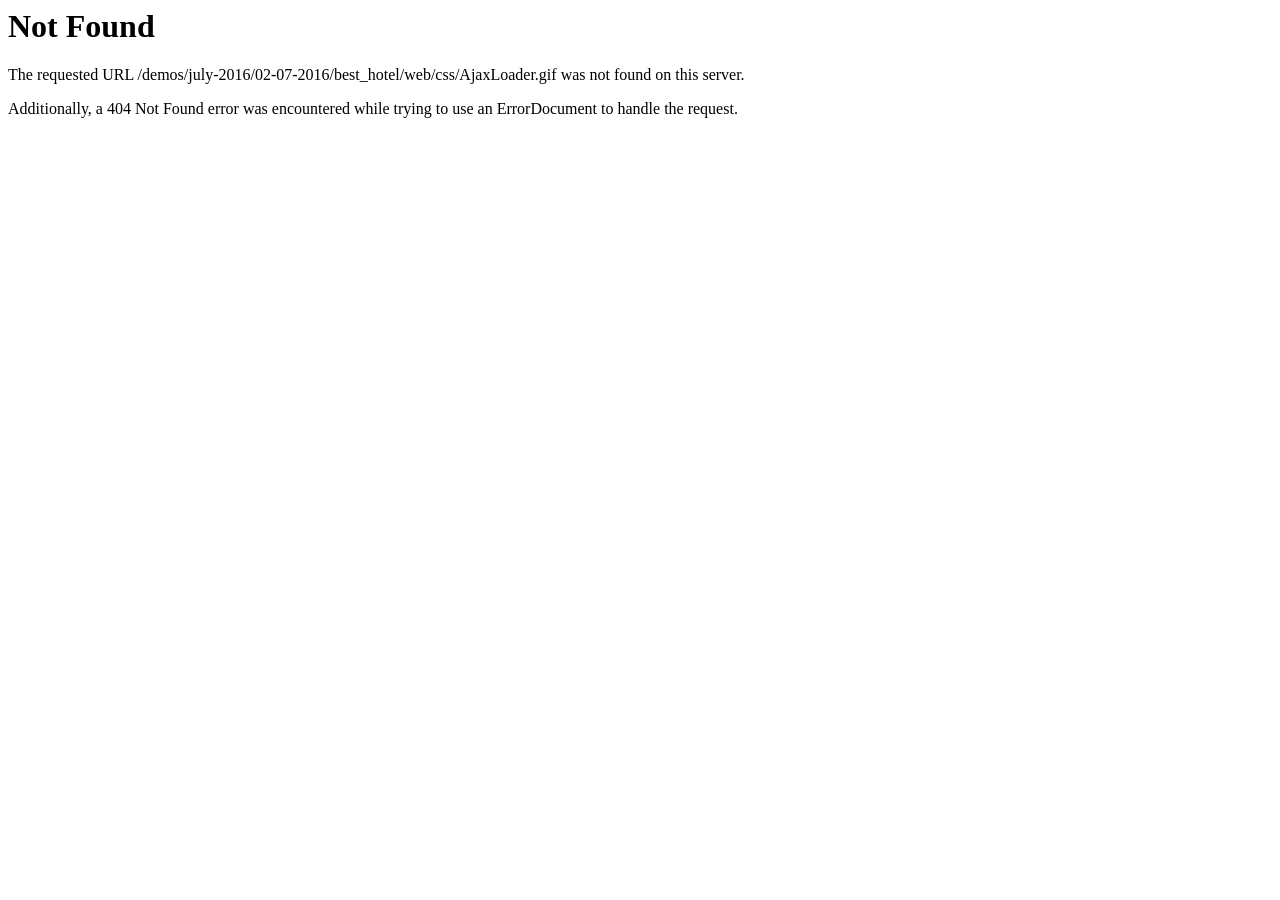
<file: AjaxLoader.html>
<!DOCTYPE HTML PUBLIC "-//IETF//DTD HTML 2.0//EN">
<html><head>
<title>404 Not Found</title>
</head><body>
<h1>Not Found</h1>
<p>The requested URL /demos/july-2016/02-07-2016/best_hotel/web/css/AjaxLoader.gif was not found on this server.</p>
<p>Additionally, a 404 Not Found
error was encountered while trying to use an ErrorDocument to handle the request.</p>
</body></html>
</file>
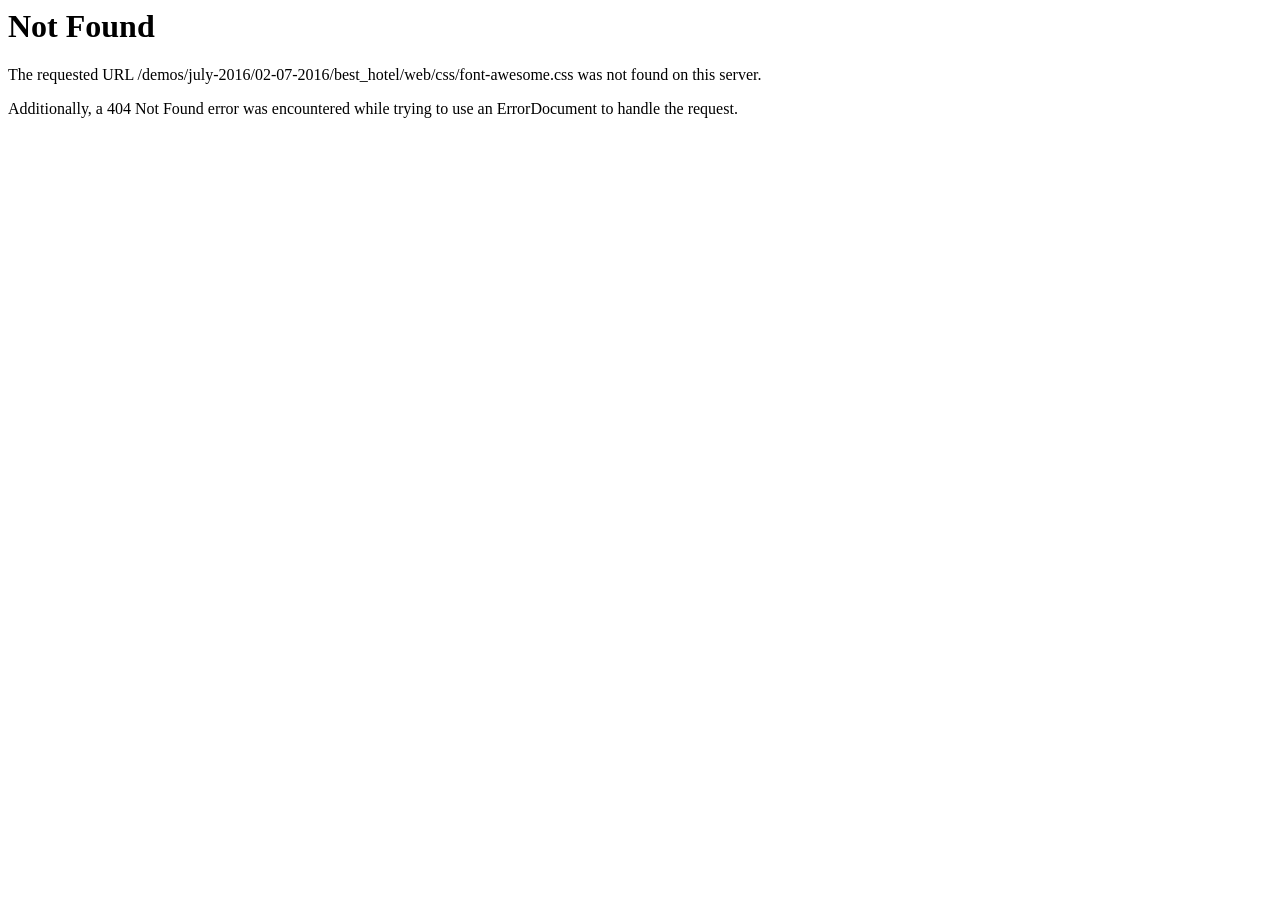
<file: font-awesome.html>
<!DOCTYPE HTML PUBLIC "-//IETF//DTD HTML 2.0//EN">
<html><head>
<title>404 Not Found</title>
</head><body>
<h1>Not Found</h1>
<p>The requested URL /demos/july-2016/02-07-2016/best_hotel/web/css/font-awesome.css was not found on this server.</p>
<p>Additionally, a 404 Not Found
error was encountered while trying to use an ErrorDocument to handle the request.</p>
</body></html>
</file>
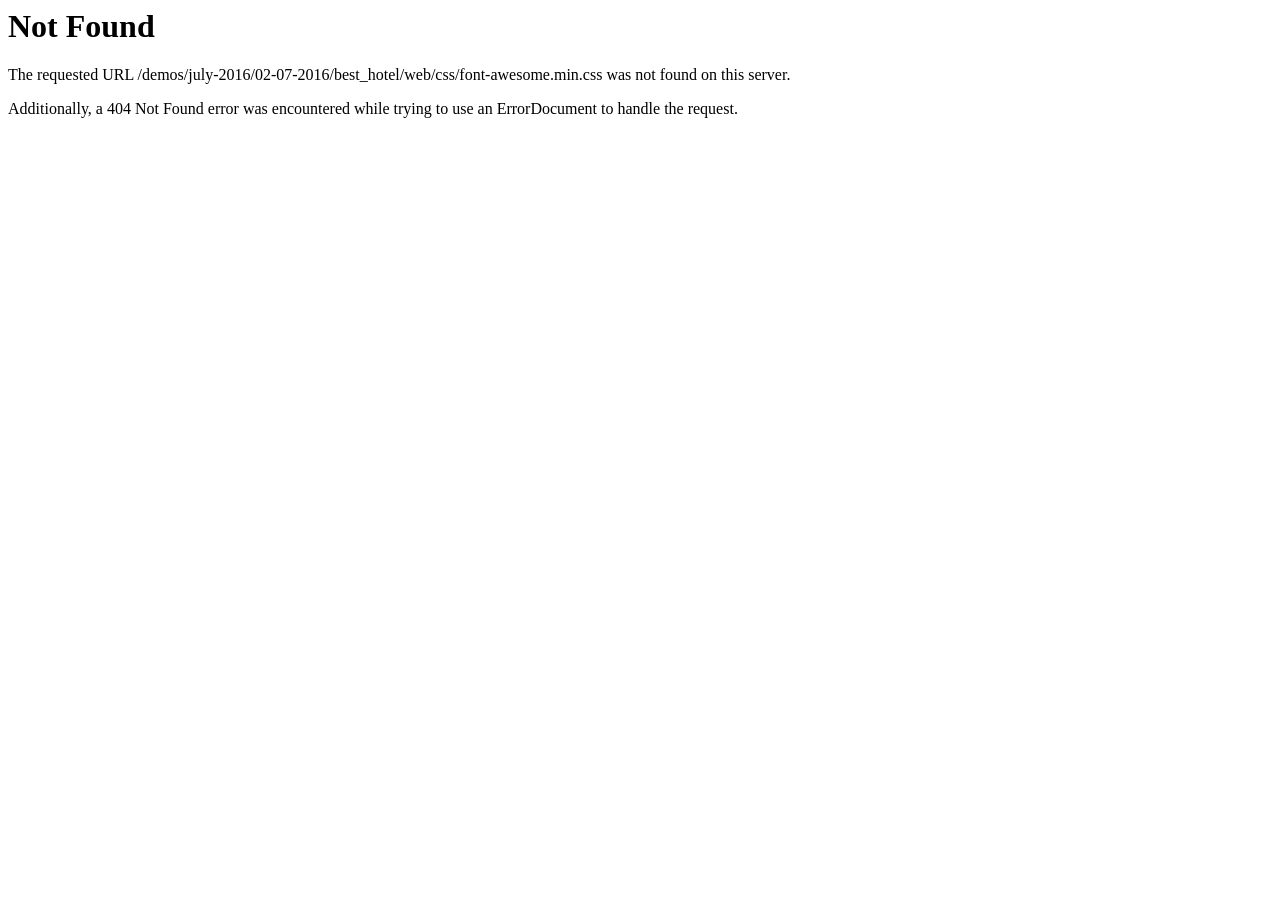
<file: font-awesome.min.html>
<!DOCTYPE HTML PUBLIC "-//IETF//DTD HTML 2.0//EN">
<html><head>
<title>404 Not Found</title>
</head><body>
<h1>Not Found</h1>
<p>The requested URL /demos/july-2016/02-07-2016/best_hotel/web/css/font-awesome.min.css was not found on this server.</p>
<p>Additionally, a 404 Not Found
error was encountered while trying to use an ErrorDocument to handle the request.</p>
</body></html>
</file>
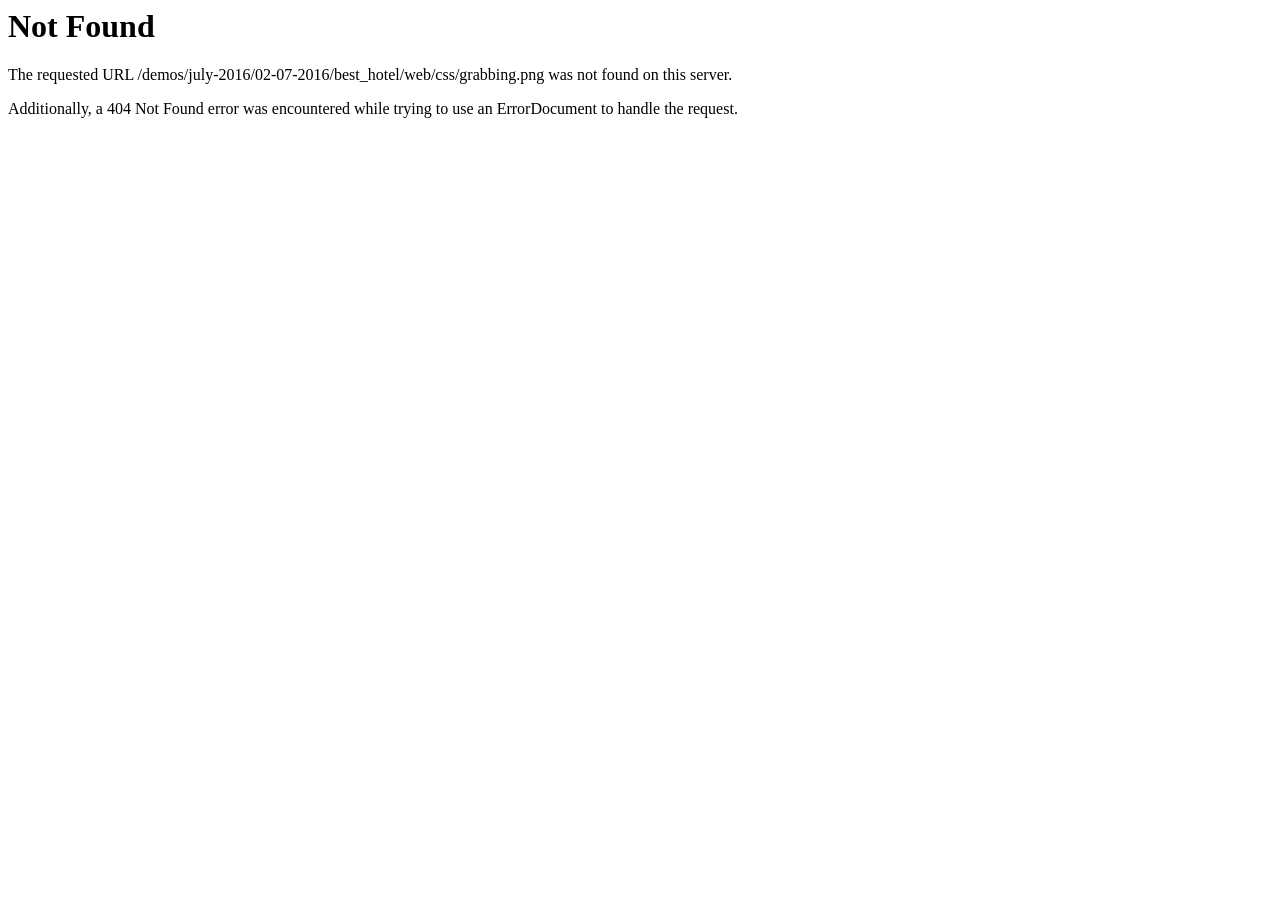
<file: grabbing.html>
<!DOCTYPE HTML PUBLIC "-//IETF//DTD HTML 2.0//EN">
<html><head>
<title>404 Not Found</title>
</head><body>
<h1>Not Found</h1>
<p>The requested URL /demos/july-2016/02-07-2016/best_hotel/web/css/grabbing.png was not found on this server.</p>
<p>Additionally, a 404 Not Found
error was encountered while trying to use an ErrorDocument to handle the request.</p>
</body></html>
</file>
